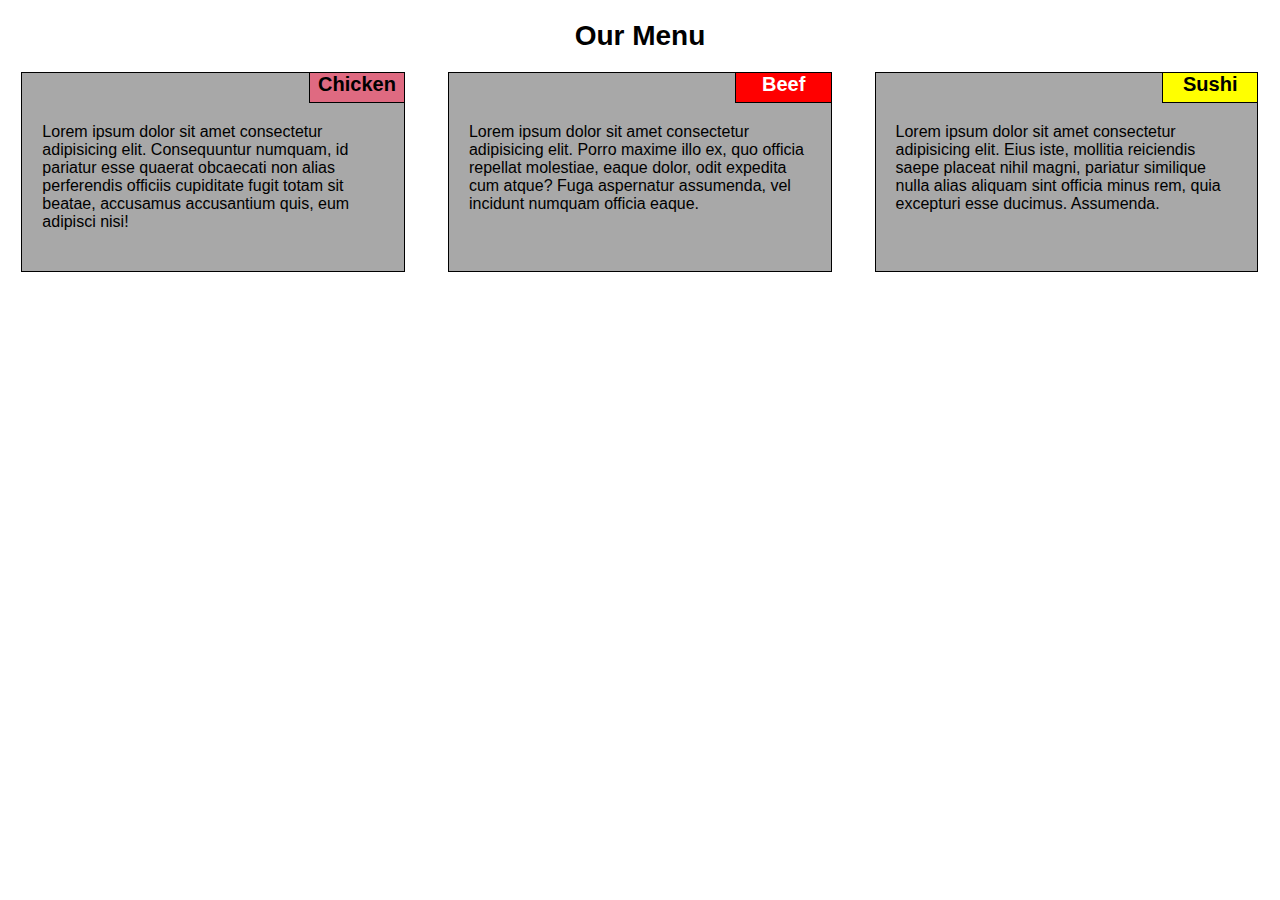
<file: solution/index.html>
<!DOCTYPE html>

<html lang='en'>

<head>
    <meta charset="utf-8">
    <meta name="viewport" content="width=device-width, initial-scale=1">
    <title>Module 2 Coding Assignment</title>
    <link rel="stylesheet" href="css/styles.css">
</head>

<body>
    <h1 class="title">Our Menu</h1>

    <div class="row">

        <div class="container1">
            <div class="col-1">
                <p class="box1">Chicken</p>
                <div class="text">Lorem ipsum dolor sit amet consectetur adipisicing elit. Consequuntur numquam, id pariatur esse quaerat obcaecati non alias perferendis officiis cupiditate fugit totam sit beatae, accusamus accusantium quis, eum adipisci nisi!
            
                </div>
            </div>
        </div>

        <div class="container2">
            <div class="col-2">
                <p class="box2">Beef</p>
                <div class="text">Lorem ipsum dolor sit amet consectetur adipisicing elit. Porro maxime illo ex, quo officia repellat molestiae, eaque dolor, odit expedita cum atque? Fuga aspernatur assumenda, vel incidunt numquam officia eaque.
            
                </div>
            </div>
        </div>

        <div class="container3">
            <div class="col-3">
                <p class="box3">Sushi</p>
                    <div class="text"> Lorem ipsum dolor sit amet consectetur adipisicing elit. Eius iste, mollitia reiciendis saepe placeat nihil magni, pariatur similique nulla alias aliquam sint officia minus rem, quia excepturi esse ducimus. Assumenda.

                    </div>
            </div>
        </div>

    </div>

    
</body>

</html>
</file>
<file: solution/css/styles.css>
* {
  box-sizing: border-box;
  margin: 0;
  padding: 0;
  overflow: auto;
  font-family:-apple-system, BlinkMacSystemFont, 'Segoe UI', Roboto, Oxygen, Ubuntu, Cantarell, 'Open Sans', 'Helvetica Neue', sans-serif;
}

.row {
  width: 100%; 
}

.box1, .box2, .box3 {
  width: 25%;
  height: 30px;
  margin-left: auto;
  border: 1px solid black;
  border-top: none;
  border-right: none;
  font-size: 125%;
  text-align: center;
  font-weight: bold;
}


.box1{
  background-color: rgb(223, 106, 129);
}

.box2{
  background-color:red;
  color: white;  
}

.box3{
  background-color:yellow;
}

.text{
  padding: 20px;
}

.title{
  text-align: center;
  margin: 20px;
  font-size: 175%;
}

.col-1, .col-2, .col-3{
  background-color:rgb(168, 168, 168);
  width: 90%;
  height: 200px;
  margin-right: auto;
  margin-left: auto;
  border: 1px solid black;
  font-size: 100%;
}

.container1, .container2, .container3{
  float: left;
  margin-bottom: 50px;
}



@media (min-width: 992px){

  .container1, .container2, .container3{    
    width: 33.33%;
  }
  
}

@media (min-width: 768px) and (max-width: 991px){

  .container1, .container2{
    width: 50%;
  }
  .col-3{
    width: 95%;
  }
}
</file>
